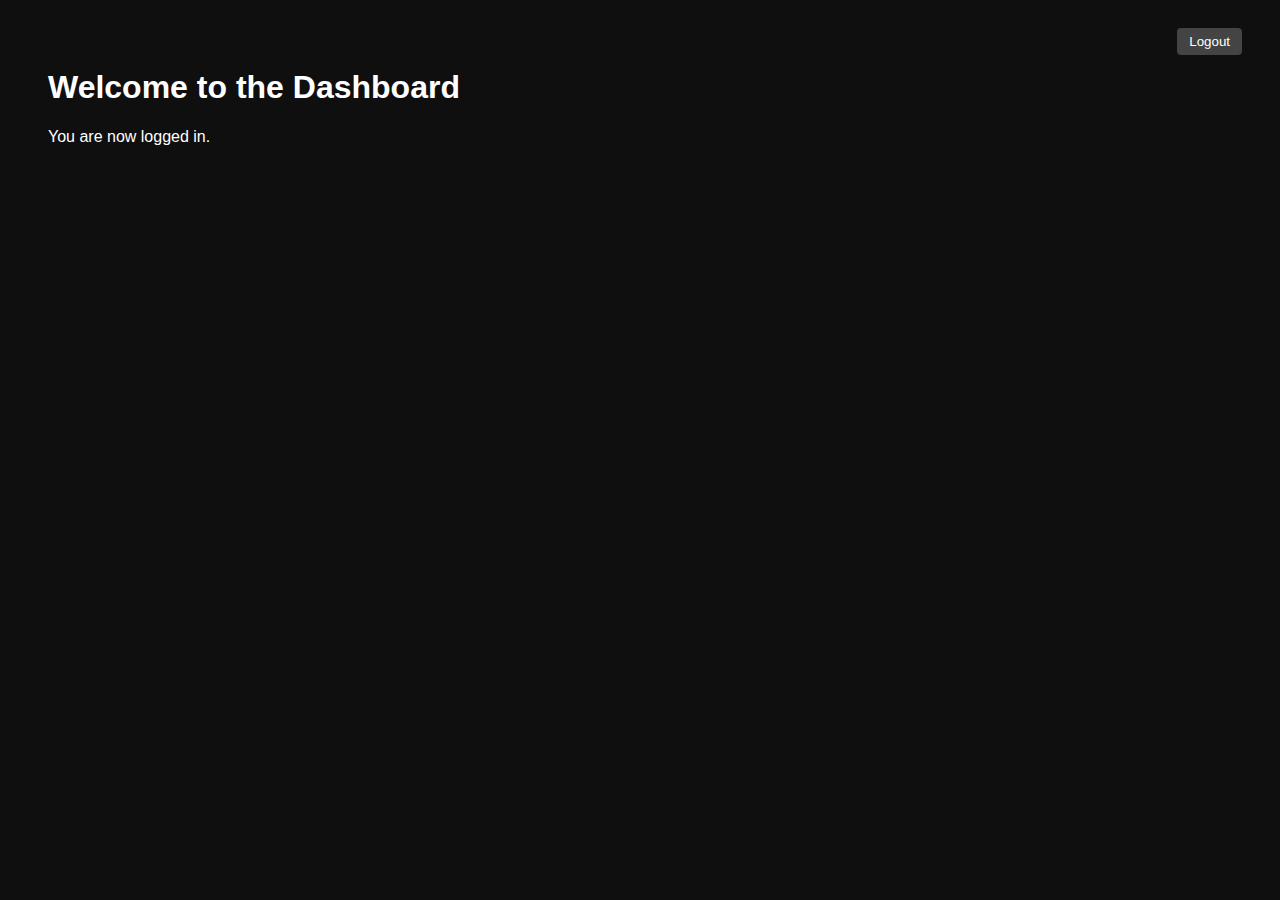
<file: app/templates/dashboard.html>
<!DOCTYPE html>
<html lang="en">
<head>
  <meta charset="UTF-8" />
  <title>Dashboard</title>
  <style>
    body {
      background-color: #0f0f0f;
      color: #fff;
      font-family: Arial, sans-serif;
      padding: 40px;
      position: relative;
    }

    .logout-form {
      position: absolute;
      top: 20px;
      right: 30px;
    }

    .logout-form button {
      padding: 6px 12px;
      border: none;
      border-radius: 4px;
      background-color: #444;
      color: #fff;
      cursor: pointer;
    }
  </style>
</head>
<body>
  <form class="logout-form" method="GET" action="/logout">
    <button type="submit">Logout</button>
  </form>

  <h1>Welcome to the Dashboard</h1>
  <p>You are now logged in.</p>
</body>
</html>
</file>
